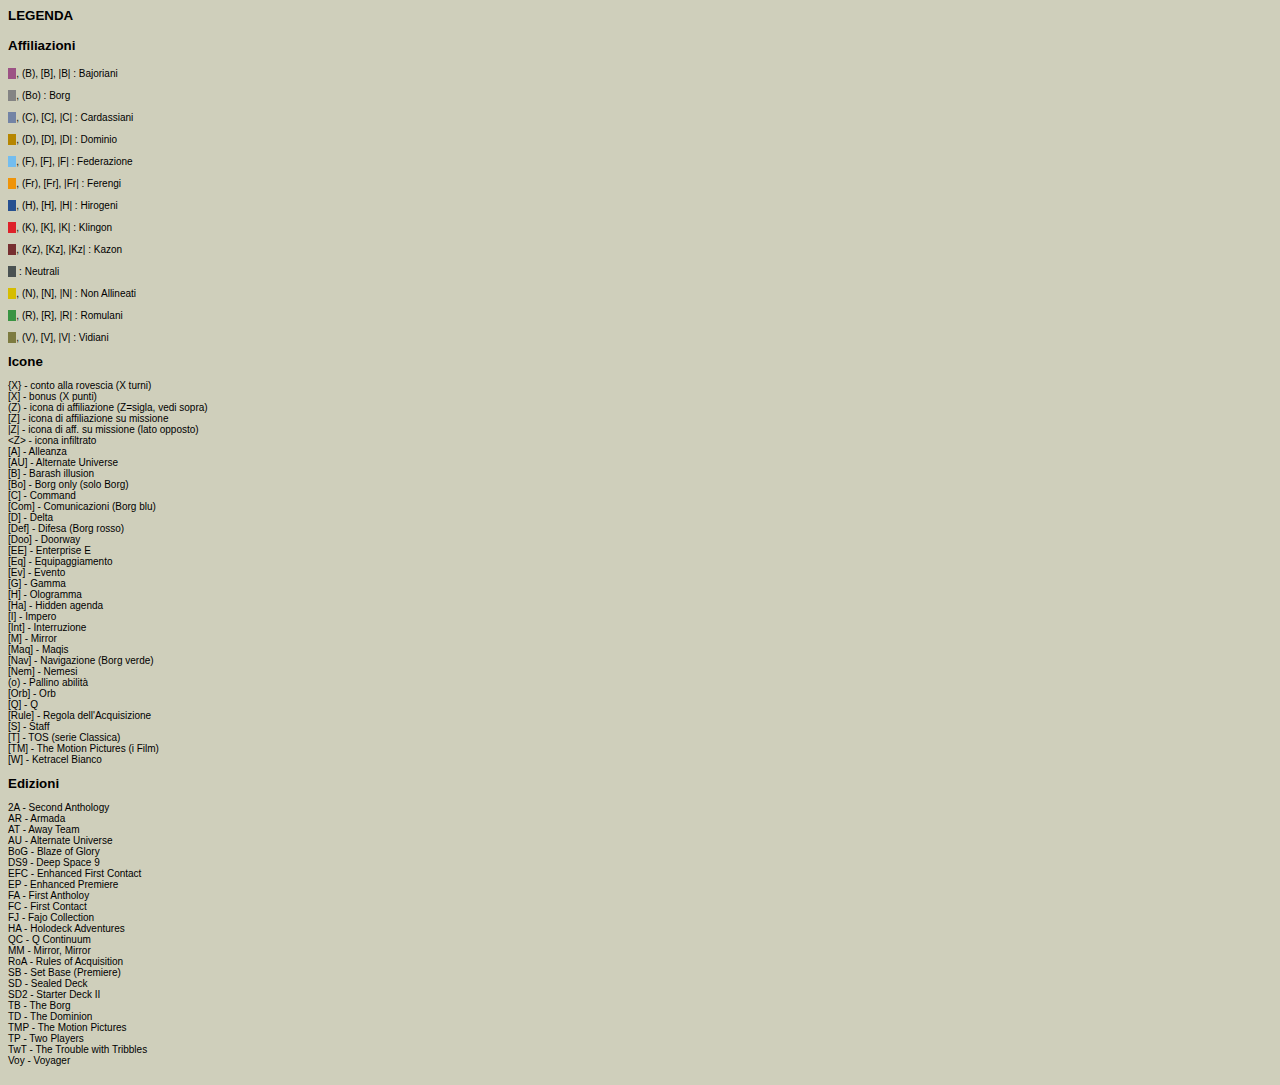
<file: legenda.html>
<!DOCTYPE HTML PUBLIC "-//W3C//DTD HTML 4.01 Transitional//EN">
<html>
<head>
<title>Garak's Star Trek CCG DataBase</title>
<meta http-equiv="Content-Type" content="text/html; charset=iso-8859-15">
<link rel="stylesheet" href="style.css" type="text/css">
<style type="text/css">
body { background: #CFCFBB }
SPAN.bo {background: #848484}
SPAN.m {background: #4A5252}
SPAN.v {background: #7D7B40}
</style>
</head>
<body>
<b>LEGENDA
<br /><br />
Affiliazioni</b>
<br /><br /><font size="1">
<span class="b">&nbsp; &nbsp;</span>, (B), [B], |B| : Bajoriani
<br /><br /><span class="bo">&nbsp; &nbsp;</span>, (Bo) : Borg
<br /><br /><span class="c">&nbsp; &nbsp;</span>, (C), [C], |C| : Cardassiani
<br /><br /><span class="d">&nbsp; &nbsp;</span>, (D), [D], |D| : Dominio
<br /><br /><span class="f">&nbsp; &nbsp;</span>, (F), [F], |F| : Federazione
<br /><br /><span class="fr">&nbsp; &nbsp;</span>, (Fr), [Fr], |Fr| : Ferengi
<br /><br /><span class="h">&nbsp; &nbsp;</span>, (H), [H], |H| : Hirogeni
<br /><br /><span class="k">&nbsp; &nbsp;</span>, (K), [K], |K| : Klingon
<br /><br /><span class="kz">&nbsp; &nbsp;</span>, (Kz), [Kz], |Kz| : Kazon
<br /><br /><span class="m">&nbsp; &nbsp;</span> : Neutrali
<br /><br /><span class="n">&nbsp; &nbsp;</span>, (N), [N], |N| : Non Allineati
<br /><br /><span class="r">&nbsp; &nbsp;</span>, (R), [R], |R| : Romulani
<br /><br /><span class="v">&nbsp; &nbsp;</span>, (V), [V], |V| : Vidiani
<br /><br /></font>
<b>Icone</b><font size="1">
<br />
<br />{X} - conto alla rovescia (X turni)
<br />[X] - bonus (X punti)
<br />(Z) - icona di affiliazione (Z=sigla, vedi sopra)
<br />[Z] - icona di affiliazione su missione
<br />|Z| - icona di aff. su missione (lato opposto)
<br />&lt;Z&gt; - icona infiltrato
<br />[A] - Alleanza
<br />[AU] - Alternate Universe
<br />[B] - Barash illusion
<br />[Bo] - Borg only (solo Borg)
<br />[C] - Command
<br />[Com] - Comunicazioni (Borg blu)
<br />[D] - Delta
<br />[Def] - Difesa (Borg rosso)
<br />[Doo] - Doorway
<br />[EE] - Enterprise E
<br />[Eq] - Equipaggiamento
<br />[Ev] - Evento
<br />[G] - Gamma
<br />[H] - Ologramma
<br />[Ha] - Hidden agenda
<br />[I] - Impero
<br />[Int] - Interruzione
<br />[M] - Mirror
<br />[Maq] - Maqis
<br />[Nav] - Navigazione (Borg verde)
<br />[Nem] - Nemesi
<br />(o) - Pallino abilit&agrave;
<br />[Orb] - Orb
<br />[Q] - Q
<br />[Rule] - Regola dell'Acquisizione
<br />[S] - Staff
<br />[T] - TOS (serie Classica)
<br />[TM] - The Motion Pictures (i Film)
<br />[W] - Ketracel Bianco
<br /><br /></font>
<b>Edizioni</b><font size="1">
<br />
<br />2A  - Second Anthology
<br />AR  - Armada
<br />AT  - Away Team
<br />AU  - Alternate Universe
<br />BoG - Blaze of Glory
<br />DS9 - Deep Space 9
<br />EFC - Enhanced First Contact
<br />EP  - Enhanced Premiere
<br />FA  - First Antholoy
<br />FC  - First Contact
<br />FJ  - Fajo Collection
<br />HA  - Holodeck Adventures 
<br />QC  - Q Continuum
<br />MM  - Mirror, Mirror
<br />RoA - Rules of Acquisition
<br />SB  - Set Base (Premiere)
<br />SD  - Sealed Deck
<br />SD2 - Starter Deck II
<br />TB  - The Borg
<br />TD  - The Dominion
<br />TMP - The Motion Pictures
<br />TP  - Two Players
<br />TwT - The Trouble with Tribbles
<br />Voy - Voyager
<br /><br /></font>
</body>
</html>
</file>
<file: style.css>
body { background: #505050; color: #000000; font-family: Verdana, Helvetica, sans-serif; font-size: 10pt }
table { color: #000000; font-family: Verdana, Helvetica, sans-serif; font-size: 10pt; border: 0 }
td { vertical-align: top }
img { border: 0 }
a:link { color: #363636; text-decoration: none }
a:visited { color: #505050; text-decoration: none }
a:hover { background: #c0c0c0; color: #000000; text-decoration: underline }
a:active { background: #000000; color: #C0C0C0; text-decoration: underline }
a.help:hover { background: #c0c0c0; color: #000000; text-decoration: underline; cursor: help }
select { background: #c0c0c0; color: #000000; font-family: Verdana, Helvetica, sans-serif; font-size: 10pt }

div.index { width: 50%; font-weight: bold; margin-left: auto; margin-right: auto; text-align: center }
div.i1 { float: left }
div.i2 { float: right }
div.i1 a { font-size: 50px; font-weight: bold; margin: 15% }
div.i2 a { font-size: 50px; font-weight: bold; margin: 15% }
div.garak { margin-top: 50px }

input { color: #000000; font-family: Verdana, Helvetica,sans-serif; font-size: 10pt }
input.i { background: #0000ff; color: #ffffff; text-align: center }
input.c { background: #00ff00; color: #ffffff; text-align: center }
input.s { background: #ff0000; color: #ffffff; text-align: center }
p.std { color: #363636 }
td.cb { background: #9c5284 url("/img/b.gif") no-repeat; height: 25px }
td.cbo { background: #848484 url("/img/bo.gif") no-repeat; height: 25px }
td.cc { background: #7384a5 url("/img/c.gif") no-repeat; height: 25px }
td.cd { background: #b68600 url("/img/d.gif") no-repeat; height: 25px }
td.cf { background: #73bdef url("/img/f.gif") no-repeat; height: 25px }
td.cfr { background: #ef9408 url("/img/fr.gif") no-repeat; height: 25px }
td.ch { background: #183963 url("/img/h.gif") no-repeat; height: 25px }
td.ck { background: #de2129 url("/img/k.gif") no-repeat; height: 25px }
td.ckz { background: #772f30 url("/img/kz.gif") no-repeat; height: 25px }
td.cm { background: #4a5252 url("/img/m.gif") no-repeat; height: 25px }
td.cn { background: #d6bd00 url("/img/n.gif") no-repeat; height: 25px }
td.cr { background: #399442 url("/img/r.gif") no-repeat; height: 25px }
td.cv { background: #7d7b40 url("/img/v.gif") no-repeat; height: 25px }
td.a { background: #dddddd }
td.q { background: #cfcfbb; color: #363636 }
td.t { background: #cfcfbb; color: #363636 }
td.p { background: #cfcfbb; color: #363636 }
td.i { background: #0000ff; color: #ffffff; text-align: center }
td.u { background: #339933; color: #ffffff; text-align: center }
td.s { background: #ff0000; color: #ffffff; text-align: center; font-family: Verdana, Helvetica, sans-serif; font-size: 10pt }
td.b { background: #9c5284 }
td.bo { background: #848484 }
td.c { background: #7384a5 }
td.d { background: #b68600 }
td.f { background: #73bdef }
td.fr { background: #ef9408 }
td.h { background: #265090 }
td.k { background: #de2129 }
td.kz { background: #772f30 }
td.m { background: #4a5252 }
td.n { background: #d6bd00 }
td.r { background: #399442 }
td.v { background: #7d7b40 }
span.b { background: #9c5284 }
span.c { background: #7384a5 }
span.d { background: #b68600 }
span.f { background: #73bdef }
span.fr { background: #ef9408 }
span.h { background: #265090 }
span.k { background: #de2129 }
span.kz { background: #772f30 }
span.n { background: #d6bd00 }
span.r { background: #399442 }
.w { font-family: Wingdings, serif; font-size: 11pt }
.s { font-family: Symbol, serif; font-size: 11pt; color: #ff0000 }

table.menu1 { border: 1px solid #000000; background: #dedebb; color: #363636; font-size: 11px; font-weight: bold; padding: 3px; text-align: left; text-indent: 5px } 
table.menu2 { border: 1px solid #000000; background: #cfcfbb; color: #363636; font-size: 11px; font-weight: bold; padding: 3px; text-align: left; text-indent: 5px } 
div.menu1 { border: 1px solid #000000; background: #dedebb; color: #363636; font-size: 11px; font-weight: bold; padding: 3px; text-align: left; text-indent: 5px; width: auto } 
div.menu2 { border: 1px solid #000000; background: #cfcfbb; color: #363636; font-size: 11px; font-weight: bold; padding: 3px; text-align: left; text-indent: 5px; width: auto } 
td.ang1h { background: #ffffff url("/img/corner-top-left.gif") top left no-repeat; font-weight: bold }
td.ang2h { background: #CFCFBB url("/img/corner-top-right.gif") top right no-repeat; width: 17px }
td.ang1 { background: #ffffff url("/img/corner-top-left.gif") top left no-repeat; width: 17px; height: 17px }
td.ang2 { background: #ffffff url("/img/corner-top-right.gif") top right no-repeat; width: 17px; height: 17px }
td.ang3 { background: #ffffff url("/img/corner-bottom-left.gif") bottom left no-repeat; width: 17px; height: 17px }
td.ang4 { background: #ffffff url("/img/corner-bottom-right.gif") bottom right no-repeat; width: 17px; height: 17px }
table.bar { background: #dedebb; border-top: 1px solid #000000; border-bottom: 1px solid #000000 }
tr.tit1 { background: #dedebb; color: #363636 }
tr.tit2 { background: #cfcfbb; color: #363636; font-weight: bold }
tr.titp { font-size: 9px; vertical-align: top }
td.tit3 { background: #dedebb; color: #000000; padding: 2px }
em { font-style: normal; color: #FF0000 }
</file>
